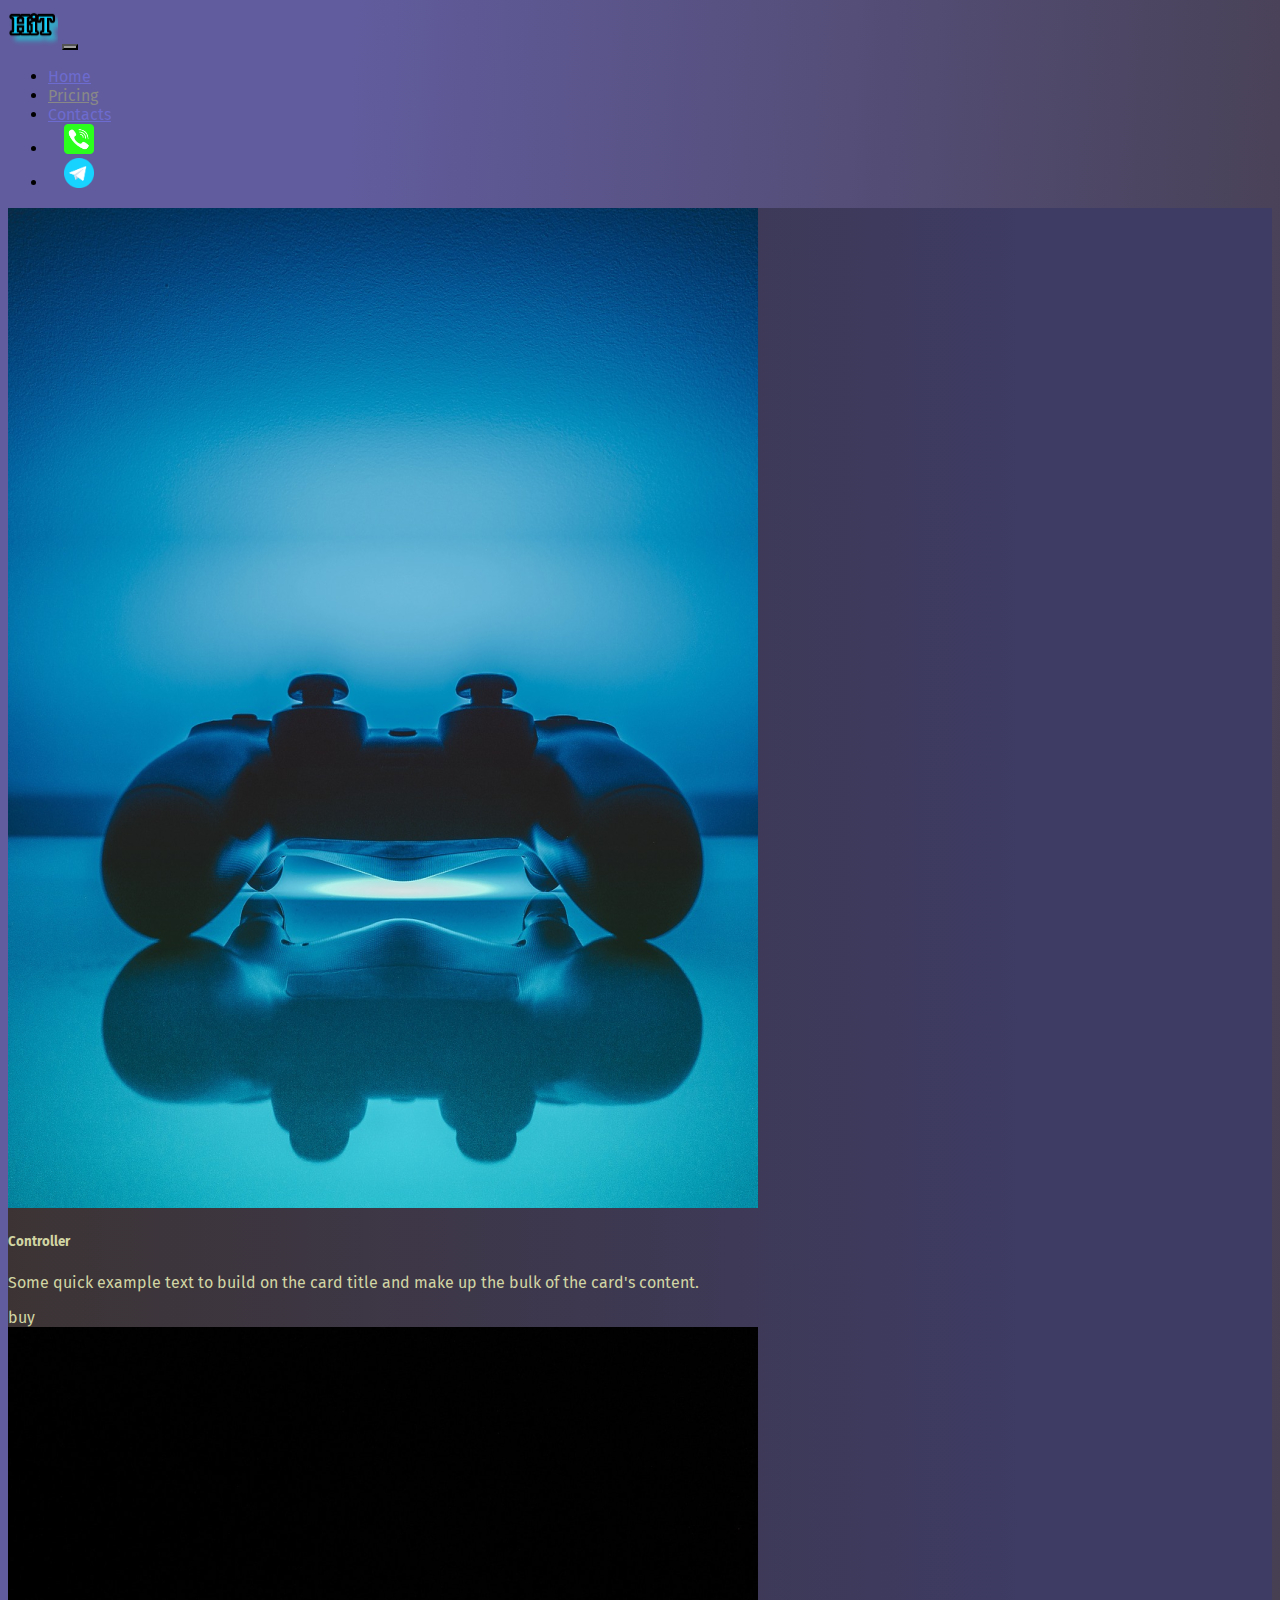
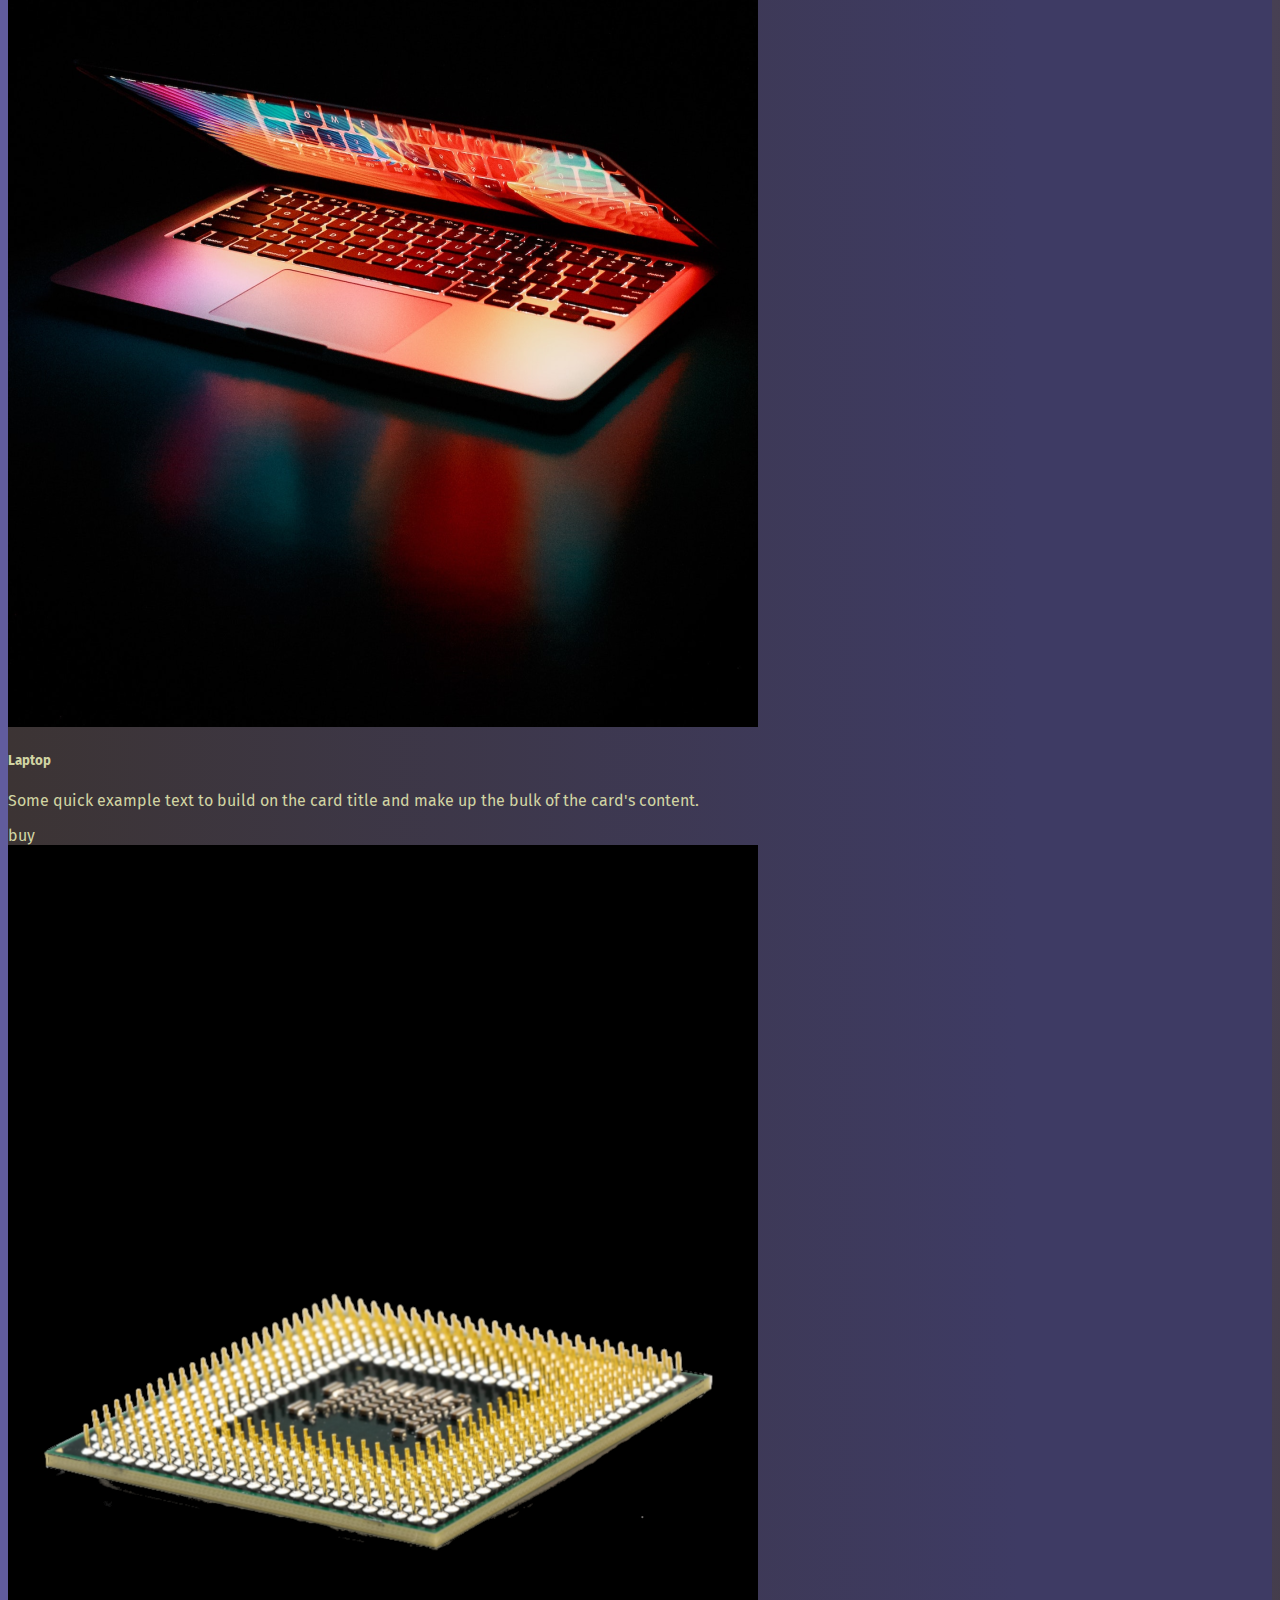
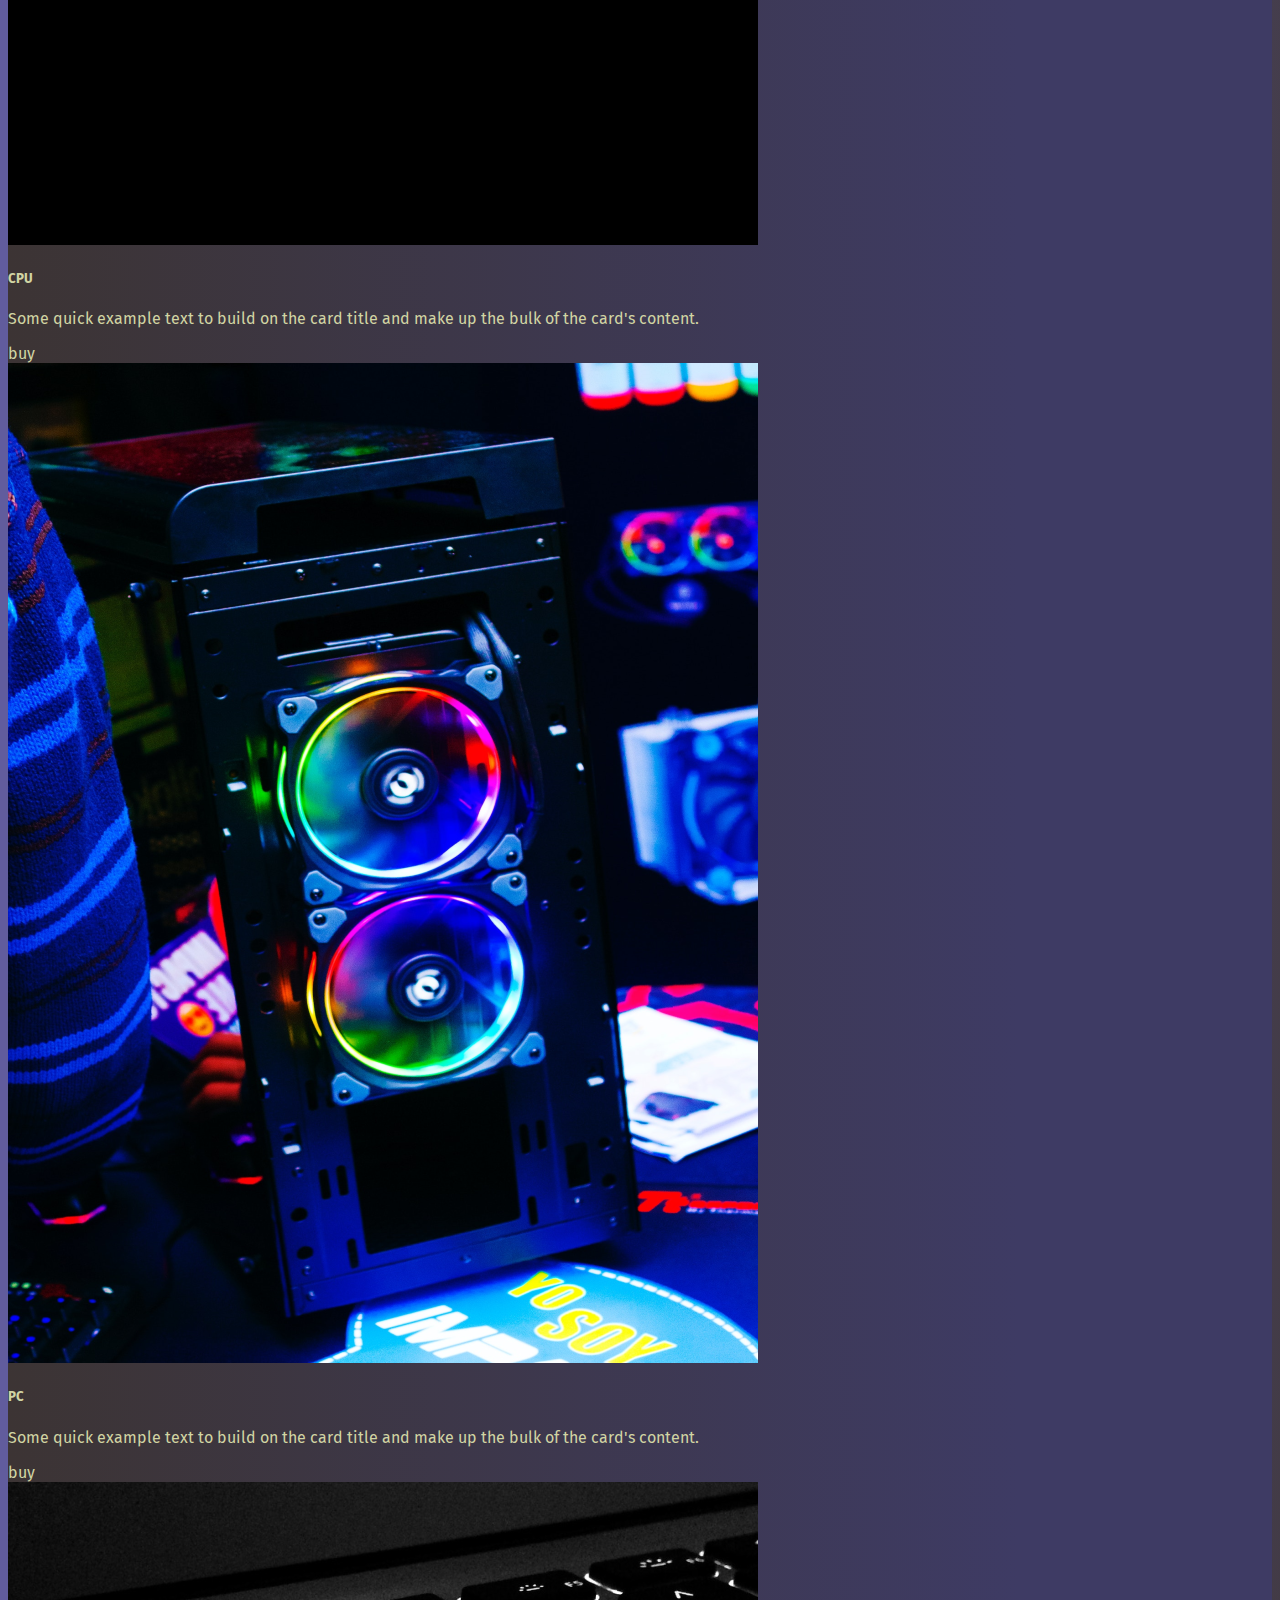
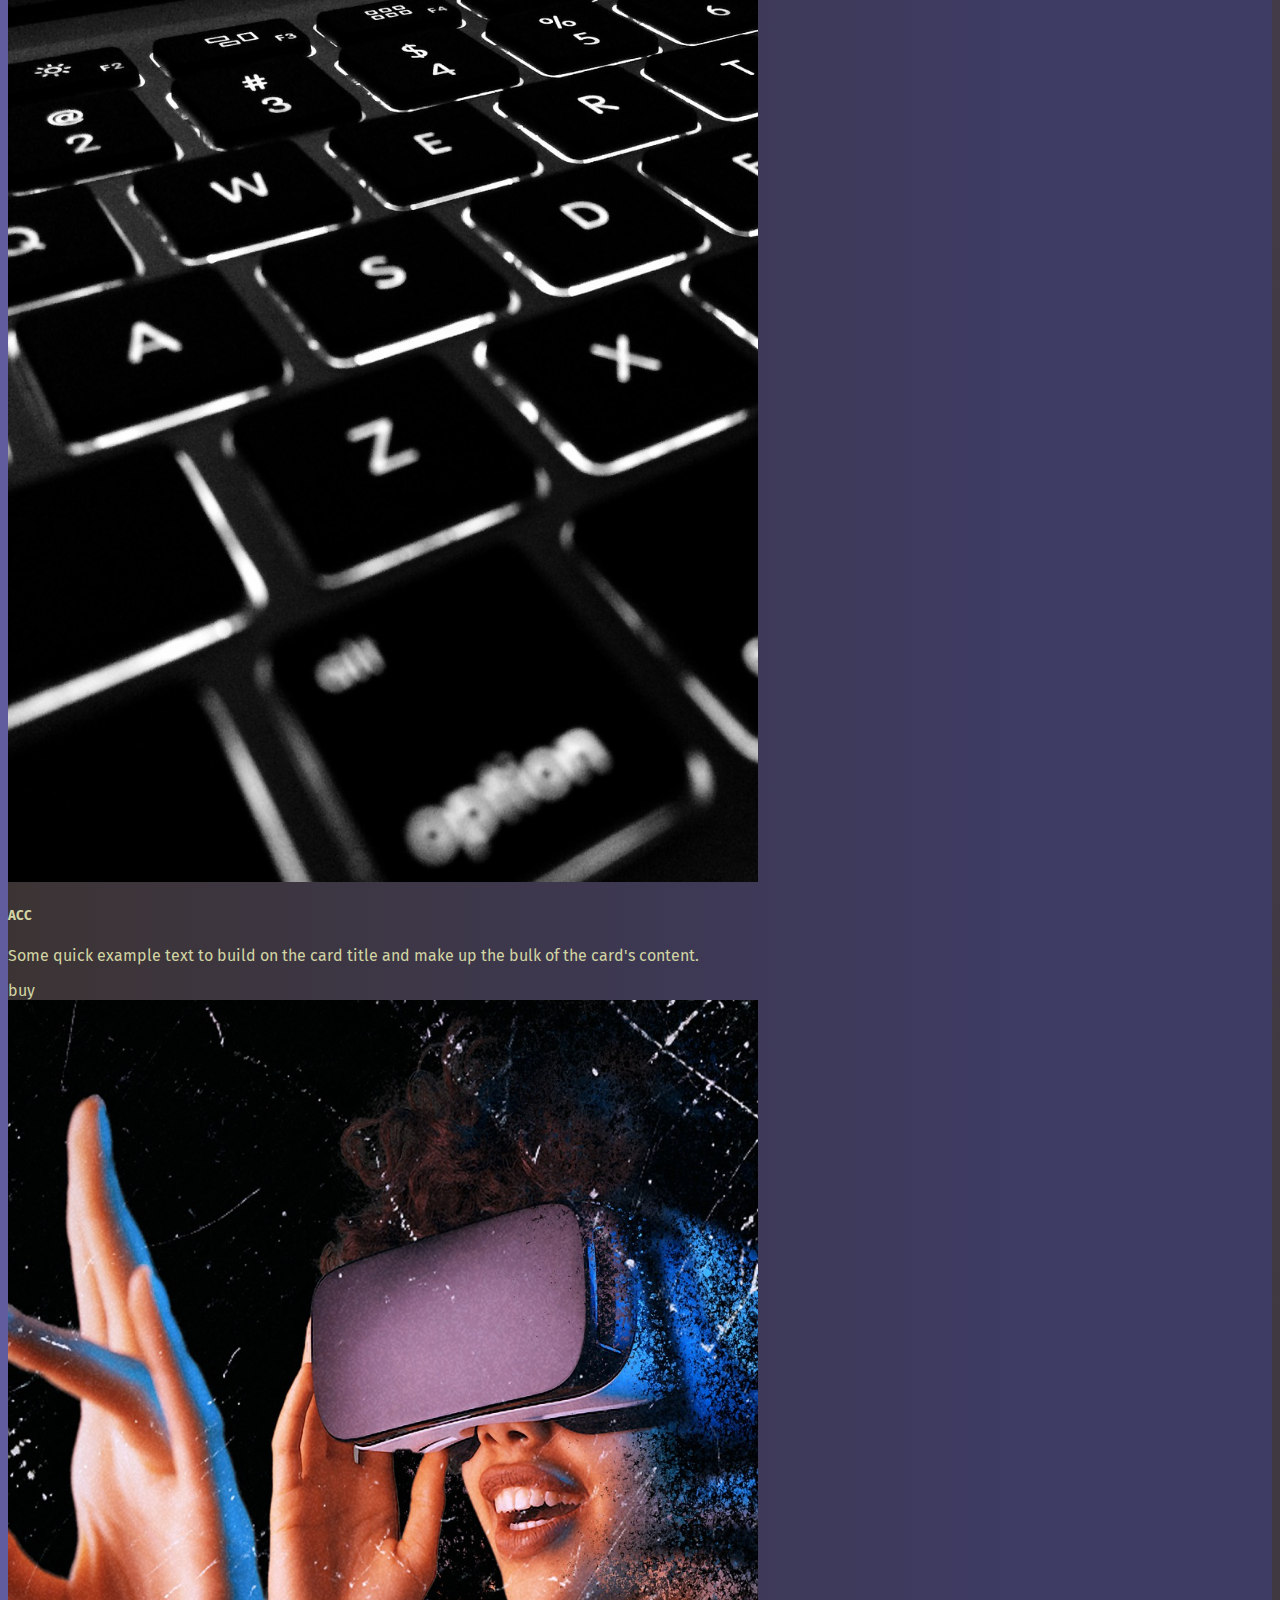
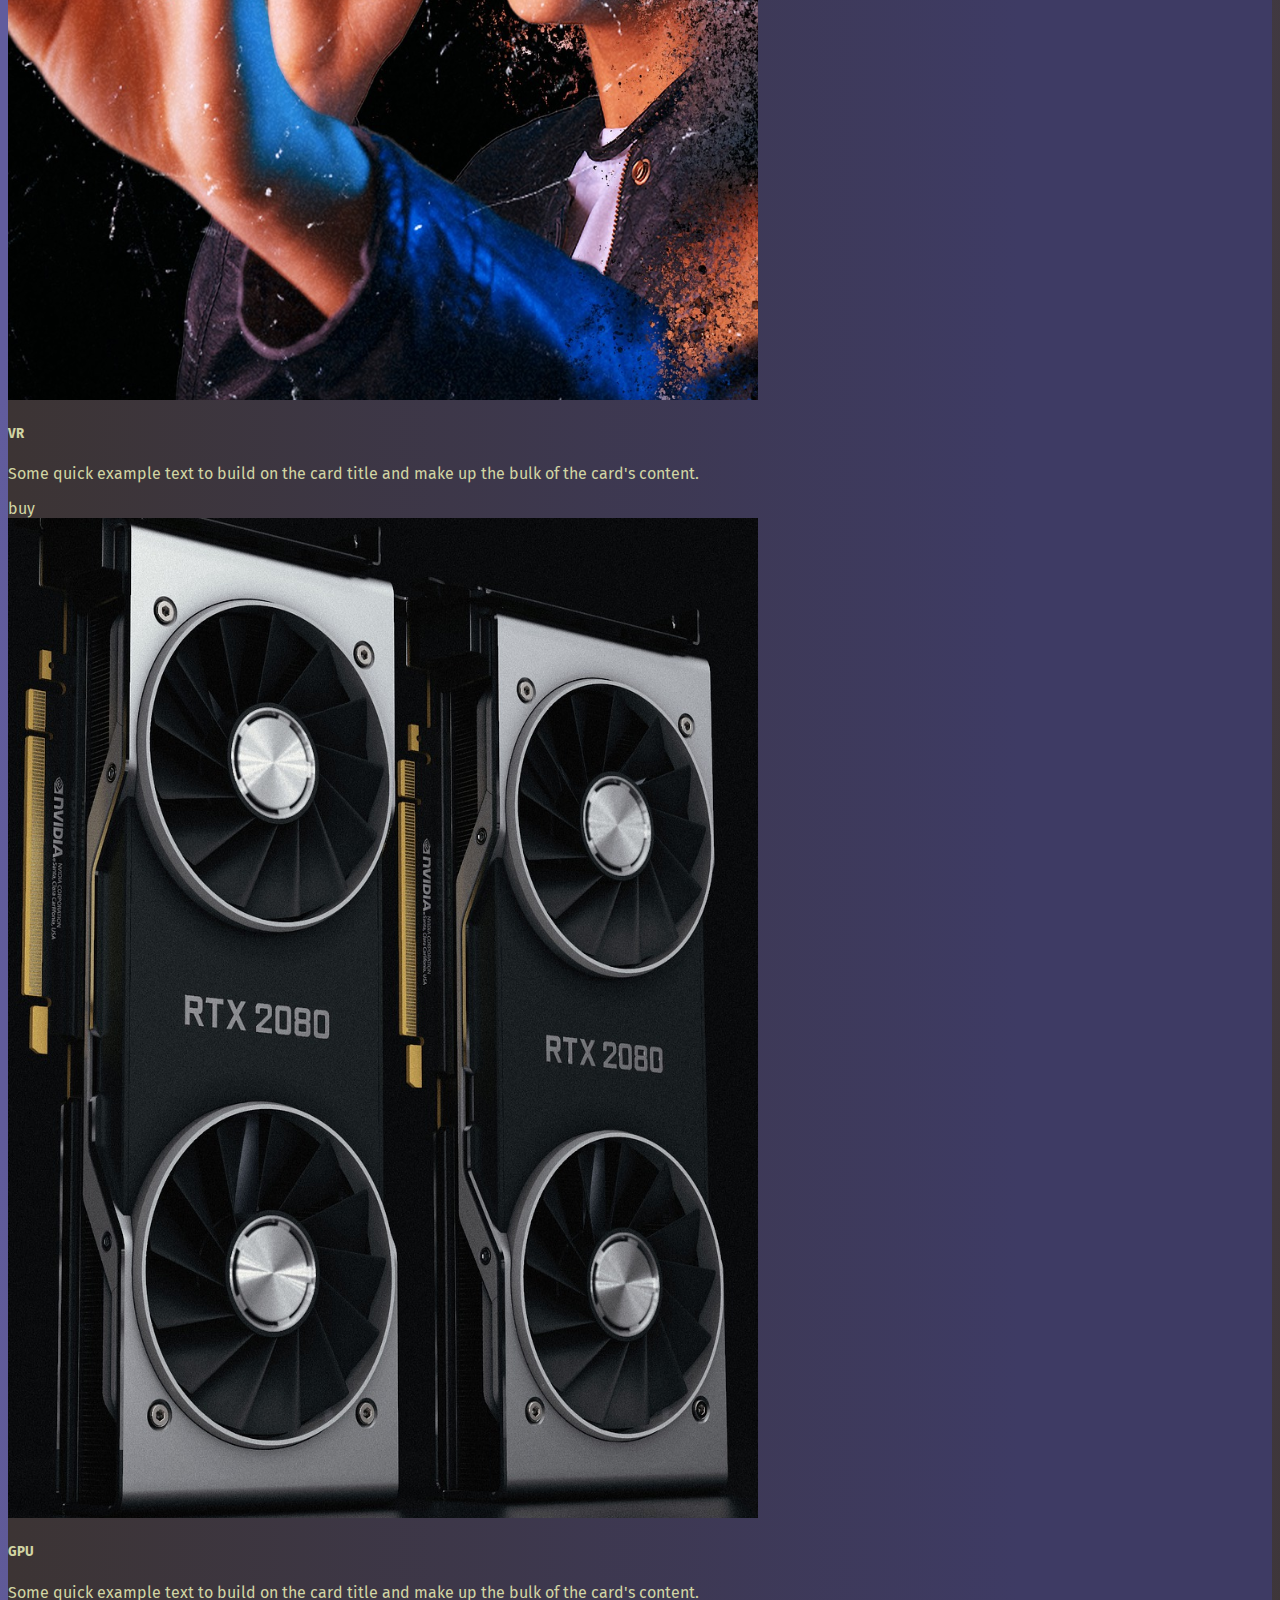
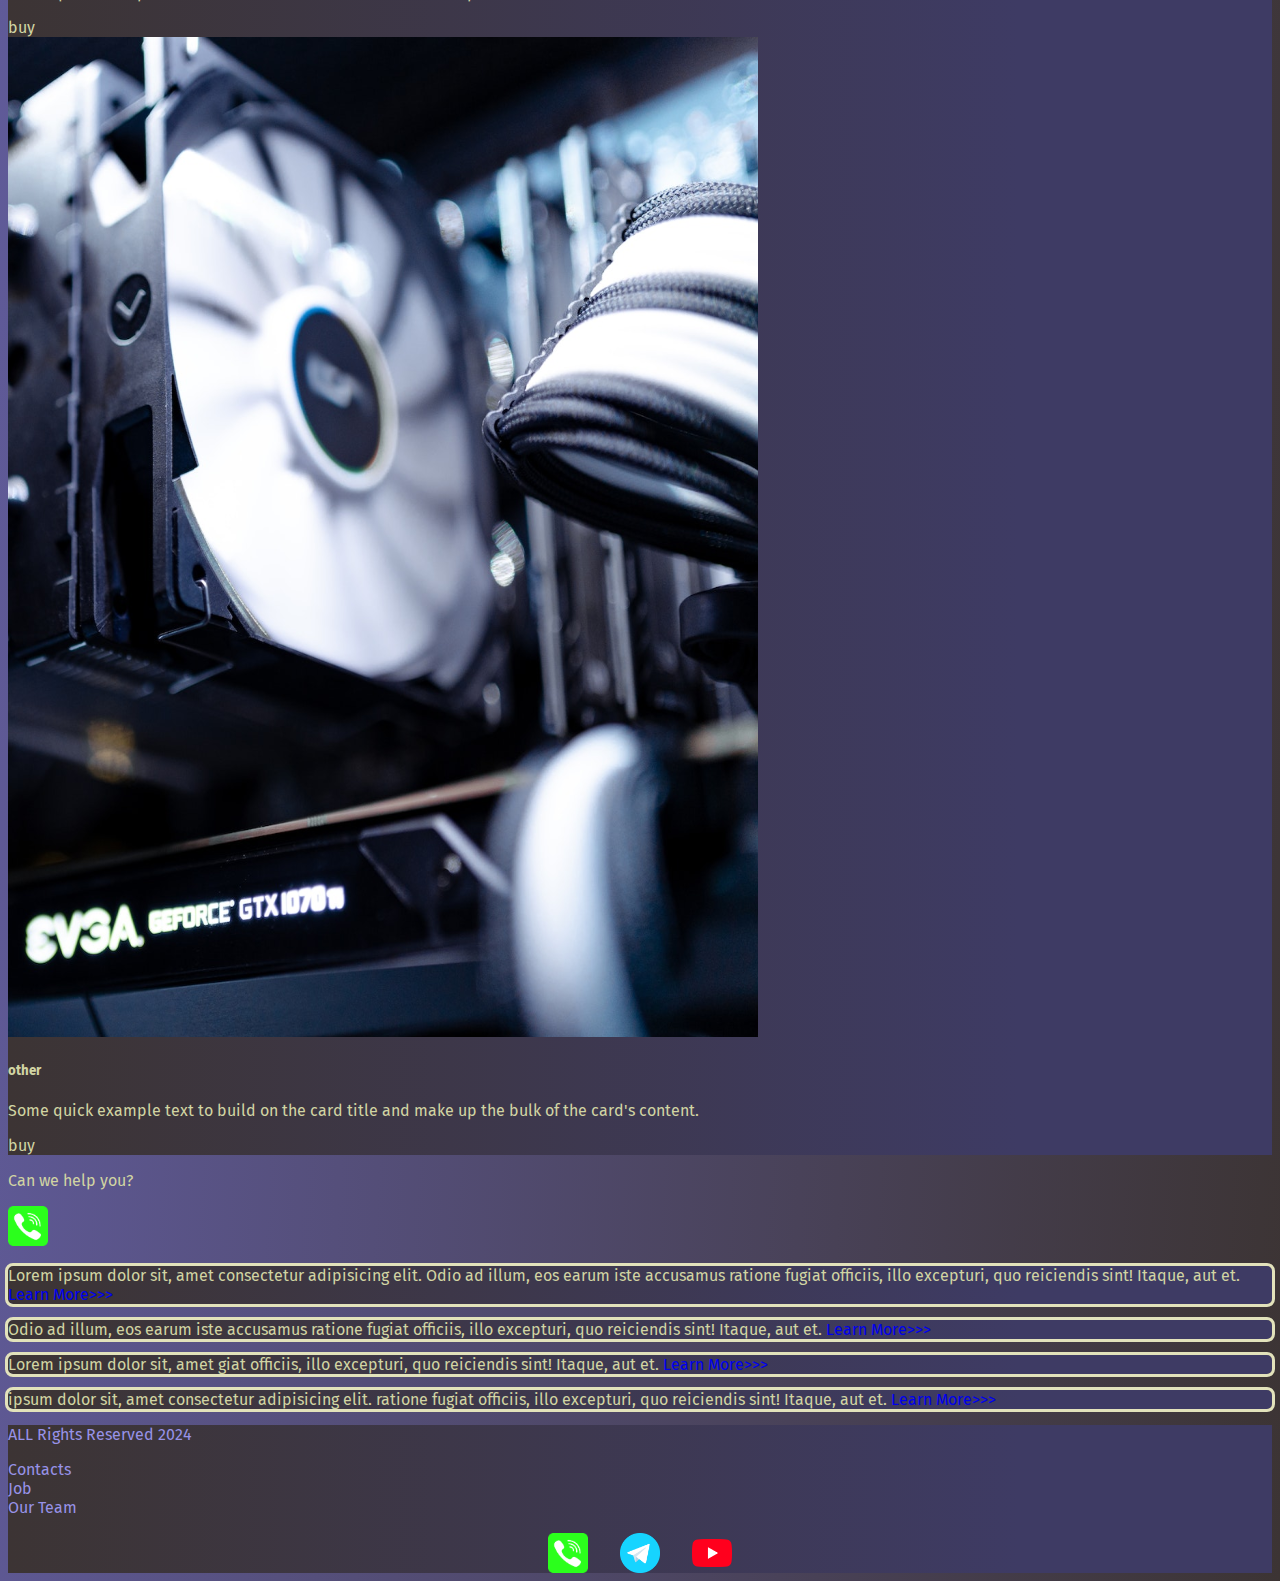
<file: pricing.html>
<!DOCTYPE html>
<html lang="en">

<head>
  <meta charset="UTF-8">
  <meta name="viewport" content="width=device-width, initial-scale=1.0">
  <link href="https://cdn.jsdelivr.net/npm/bootstrap@5.3.2/dist/css/bootstrap.min.css" rel="stylesheet"
    integrity="sha384-T3c6CoIi6uLrA9TneNEoa7RxnatzjcDSCmG1MXxSR1GAsXEV/Dwwykc2MPK8M2HN" crossorigin="anonymous">
  <link rel="stylesheet" href="source/styles/mycss.css">
  <title>HiT</title>
</head>

<body>
  <header>
    <nav class="navbar navbar-expand-lg bg-dark">
      <div class="container-fluid">
        <a class="navbar-brand" href="/"><img src="source/images/logo.png" alt="..."></a>
        <button class="navbar-toggler" type="button" data-bs-toggle="collapse" data-bs-target="#navbarNav"
          aria-controls="navbarNav" aria-expanded="false" aria-label="Toggle navigation">
          <span class="navbar-toggler-icon"></span>
        </button>
        <div class="collapse navbar-collapse" id="navbarNav">
          <ul class="navbar-nav">
            <li class="nav-item">
              <a class="nav-link" aria-current="page" href="/">Home</a>
            </li>
            <li class="nav-item">
              <a class="nav-link active" href="pricing.html">Pricing</a>
            </li>
            <li class="nav-item">
              <a class="nav-link" href="pricing.html">Contacts</a>
            </li>
            <li class="nav-item">
              <a class="nav-link" href="pricing.html">
                <img style="width: 30px; margin-inline: 1em ;" src="source/images/phone.png" alt="...">
              </a>
            </li>
            <li class="nav-item">
              <a class="nav-link" href="pricing.html">
                <img style="width: 30px; margin-inline: 1em ;" src="source/images/tg.png" alt="...">
              </a>
            </li>
          </ul>
        </div>
      </div>
    </nav>
  </header>

  <section>
    <div class="container-fluid mt-4"> <!--m это margin- внешний отступ на всех четырёх сторонах элемента-->
      <div class="row">
        <div class="col-lg-1">
        </div>
        <div class="col-lg-8 col-md-12">

          <div class="row">
            <div class="col-lg-4 col-md-6 mt-4">
              <!-- тут короче выбирается как столбцы будут расстягиваться по экрану(мд это медиум нужно для планшетов чтоб без фигни)-->
              <div class="card">
                <a href="#"><img src="source/images/controller.png" class="card-img-top" alt="controller"></a>
                <div class="card-body">
                  <h5 class="card-title"><a href="#">Controller</a></h5>
                  <p class="card-text"><a href="#">
                    Some quick example text to build on the card title and make up the bulk of the
                      card's
                      content.
                  </a></p>
                  <a href="#" class="btn btn-primary">buy</a>
                </div>
              </div>
            </div>
            <div class="col-lg-4 col-md-6 mt-4">
              <div class="card">
                <img src="source/images/laptop.png" class="card-img-top" alt="laptop">
                <div class="card-body">
                  <h5 class="card-title">Laptop</h5>
                  <p class="card-text">Some quick example text to build on the card title and make up the bulk of the
                    card's
                    content.</p>
                  <a href="#" class="btn btn-primary">buy</a>
                </div>
              </div>
            </div>
            <div class="col-lg-4 col-md-6 mt-4">
              <div class="card">
                <img src="source/images/cpu.png" class="card-img-top" alt="cpu">
                <div class="card-body">
                  <h5 class="card-title">CPU</h5>
                  <p class="card-text">Some quick example text to build on the card title and make up the bulk of the
                    card's
                    content.</p>
                  <a href="#" class="btn btn-primary">buy</a>
                </div>
              </div>
            </div>
            <div class="col-lg-4 col-md-6 mt-4">
              <div class="card">
                <img src="source/images/gaming pc.png" class="card-img-top" alt="PC">
                <div class="card-body">
                  <h5 class="card-title">PC</h5>
                  <p class="card-text">Some quick example text to build on the card title and make up the bulk of the
                    card's
                    content.</p>
                  <a href="#" class="btn btn-primary">buy</a>
                </div>
              </div>
            </div>
            <div class="col-lg-4 col-md-6 mt-4">
              <div class="card">
                <img src="source/images/acc.png" class="card-img-top" alt="acc">
                <div class="card-body">
                  <h5 class="card-title">ACC</h5>
                  <p class="card-text">Some quick example text to build on the card title and make up the bulk of the
                    card's
                    content.</p>
                  <a href="#" class="btn btn-primary">buy</a>
                </div>
              </div>
            </div>
            <div class="col-lg-4 col-md-6 mt-4">
              <div class="card">
                <img src="source/images/vr.png" class="card-img-top" alt="VR">
                <div class="card-body">
                  <h5 class="card-title">VR</h5>
                  <p class="card-text">Some quick example text to build on the card title and make up the bulk of the
                    card's
                    content.</p>
                  <a href="#" class="btn btn-primary">buy</a>
                </div>
              </div>
            </div>
            <div class="col-lg-4 col-md-6 mt-4">
              <div class="card">
                <img src="source/images/gpu.png" class="card-img-top" alt="gpu">
                <div class="card-body">
                  <h5 class="card-title">GPU</h5>
                  <p class="card-text">Some quick example text to build on the card title and make up the bulk of the
                    card's
                    content.</p>
                  <a href="#" class="btn btn-primary">buy</a>
                </div>
              </div>
            </div>

            <div class="col-lg-4 col-md-6 mt-4">
              <div class="card">
                <img src="source/images/other.png" class="card-img-top" alt="other">
                <div class="card-body">
                  <h5 class="card-title">other</h5>
                  <p class="card-text">Some quick example text to build on the card title and make up the bulk of the
                    card's
                    content.</p>
                  <a href="#" class="btn btn-primary">buy</a>
                </div>
              </div>
            </div>


          </div>
          

          <div class="col-lg-12 col-md-12 text-center mt-4">
            <p>Can we help you?</p>
          </div>
          <div class="col-lg-12 col-md-12 text-center">
            <img class="call-anim" style="width: 40px" src="source/images/phone.png" alt="..." />
          </div>
        </div>

        <div class="col-lg-3 col-md-12 my-1">
          <div class="row px-2">
            <div class="col-lg-12 sidebar my-4">
              <div class="kva">
              <p>Lorem ipsum dolor sit, amet consectetur adipisicing elit. Odio ad illum, eos earum iste accusamus
                ratione fugiat officiis, illo excepturi, quo reiciendis sint! Itaque, aut et. <a href="#">Learn
                  More>>></a></p>
                </div>
            </div>
            <div class="col-lg-12 sidebar my-4">
              <div class="kva">
              <p>Odio ad illum, eos earum iste accusamus ratione fugiat officiis, illo excepturi, quo reiciendis sint!
                Itaque, aut et. <a href="#">Learn More>>></a></p>
              </div>
            </div>
            <div class="col-lg-12 sidebar my-4">
              <div class="kva">
              <p>Lorem ipsum dolor sit, amet giat officiis, illo excepturi, quo reiciendis sint! Itaque, aut et. <a
                  href="#">Learn More>>></a></p>
                </div>
            </div>
            <div class="col-lg-12 sidebar my-4">
              <div class="kva">
              <p>ipsum dolor sit, amet consectetur adipisicing elit. ratione fugiat officiis, illo excepturi, quo
                reiciendis sint! Itaque, aut et. <a href="#">Learn More>>></a></p>
              </div>
            </div>
          </div>
        </div>

      </div>

    </div>
  </section>

  <footer class="mt-4">
    <div class="container-fluid">
      <div class="row">
        <div class="col-lg-4 col-md-12 footer-text text-center">
          <p>ALL Rights Reserved 2024</p>
        </div>
        <div class="col-lg-4 col-md-12 footer-text text-center">
          <p>Contacts <br>Job<br> Our Team</p>
        </div>
        <div class="col-lg-4 col-md-12 media-links">
          <img style="width: 40px; margin-inline: 1em ;" src="source/images/phone.png" alt="...">
          <img style="width: 40px; margin-inline: 1em ;" src="source/images/tg.png" alt="...">
          <img style="width: 40px; margin-inline: 1em ;" src="source/images/yt.png" alt="...">
        </div>
      </div>
    </div>
  </footer>




  <script src="https://cdn.jsdelivr.net/npm/bootstrap@5.3.2/dist/js/bootstrap.bundle.min.js"
    integrity="sha384-C6RzsynM9kWDrMNeT87bh95OGNyZPhcTNXj1NW7RuBCsyN/o0jlpcV8Qyq46cDfL"
    crossorigin="anonymous"></script>
</body>

</html>
</file>
<file: source/styles/mycss.css>
@import url('https://fonts.googleapis.com/css?family=Fira Sans&display=swap');

body {
    font-family: Fira Sans, serif;
    background: linear-gradient(93deg, #615c9d 20%, #3c3434 100%);
}

p {
    color:rgb(209, 212, 163);
}

.nav-link {
    color: rgb(109, 107, 207);
}

.navbar-nav .nav-link.active {
    color: rgb(136, 136, 136);
}

.navbar-brand img {
    width: 50px;
}

.navbar-toggler {
    background-color: rgb(160, 158, 157);
}

.sidebar {
    color:rgb(209, 212, 163);
    background: linear-gradient(270deg, #3e3b64 20%, #3c3434 100%);
    outline: 3px solid rgb(226, 226, 187);
    border-radius: 5px;
}

.card {
    background: linear-gradient(270deg, #3e3b64 20%, #3c3434 100%);
    color:rgb(209, 212, 163);
}

.card a {
    text-decoration: none;
    color:rgb(209, 212, 163);
}

.kva a {
    text-decoration: none;
}

.slide-text, 
.footer-text {
    color:rgb(209, 212, 163);
    margin: auto auto; 
}

.btn-outline-primary {
    background: linear-gradient(270deg, #9e9ddf 100%, #3c3434 0%);
}

footer {
    background: linear-gradient(270deg, #3e3b64 20%, #3c3434 100%);
}

.footer-text p {
    color: #9792e7;
}

.media-links {
    display: flex;
    justify-content: center;
    align-items: center;
}

.call-anim{
  animation:call 2s ease 0s infinite normal forwards;
}

@keyframes call {
	0%,
	100% {
		transform: translateX(0%);
		transform-origin: 50% 50%;
	}

	15% {
		transform: translateX(-30px) rotate(-6deg);
	}

	30% {
		transform: translateX(15px) rotate(6deg);
	}

	45% {
		transform: translateX(-15px) rotate(-3.6deg);
	}

	60% {
		transform: translateX(9px) rotate(2.4deg);
	}

	75% {
		transform: translateX(-6px) rotate(-1.2deg);
	}
}

@media (max-width: 755px) {
    .carousel-indicators {
        display: none;
    }
}
</file>
